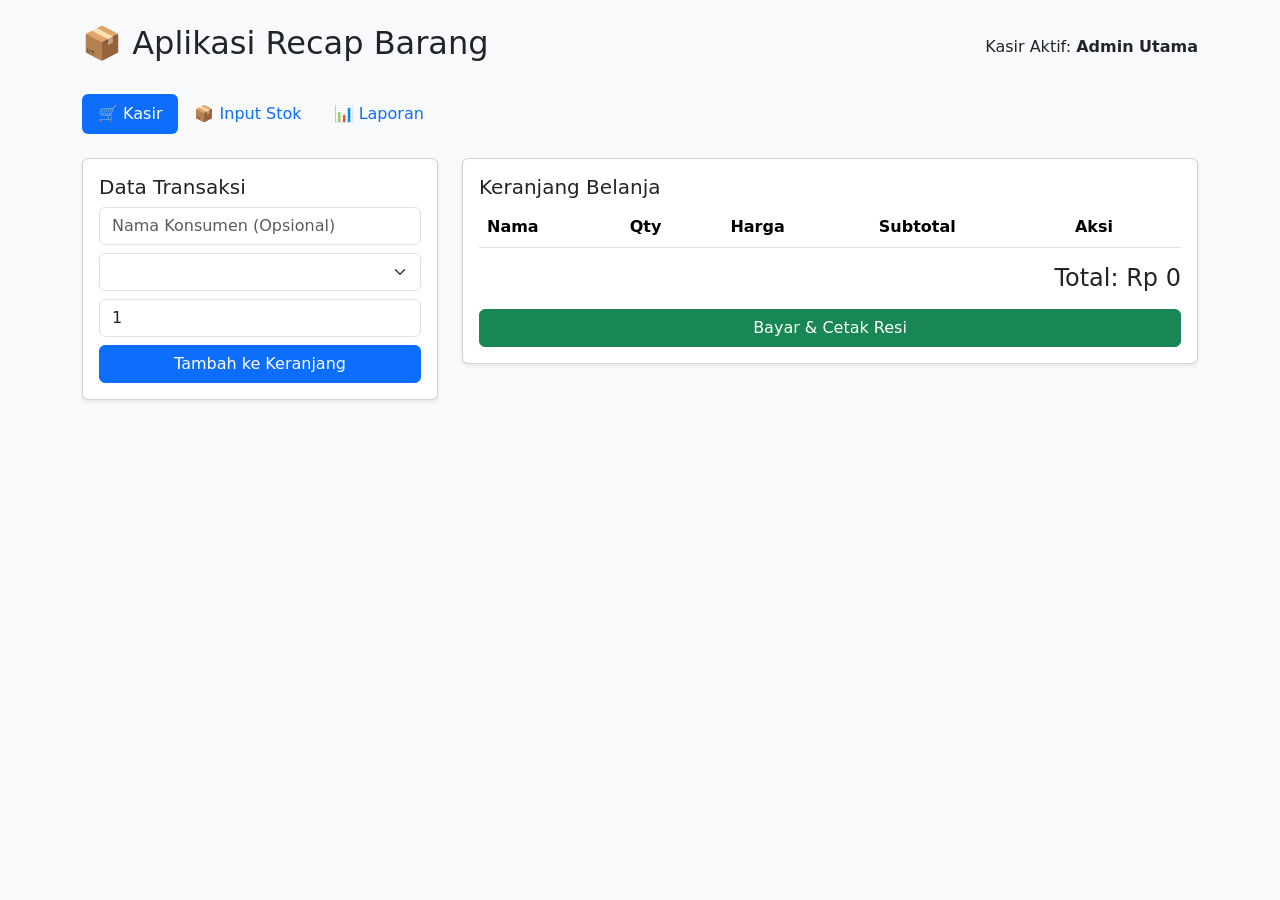
<file: index.html>
<!DOCTYPE html>
<html lang="id">
<head>
    <meta charset="UTF-8">
    <meta name="viewport" content="width=device-width, initial-scale=1.0">
    <!-- Meta tag untuk PWA -->
    <meta name="theme-color" content="#0d6efd">
    <link rel="manifest" href="manifest.json">
    <link rel="apple-touch-icon" href="icon-192.png">
    
    <title>Aplikasi Recap Stok & Kasir</title>
    
    <!-- CSS Eksternal -->
    <link href="https://cdn.jsdelivr.net/npm/bootstrap@5.3.0/dist/css/bootstrap.min.css" rel="stylesheet">
    <link rel="stylesheet" href="style.css">
</head>
<body class="bg-light">

<!-- Indikator Loading -->
<div id="loading-overlay">
    <div class="spinner-border text-primary" role="status"><span class="visually-hidden">Loading...</span></div>
    <span class="ms-3 fw-bold">Memproses data ke Google Sheets...</span>
</div>

<div class="container mt-4">
    <div class="d-flex justify-content-between align-items-center mb-4">
        <h2>📦 Aplikasi Recap Barang</h2>
        <div>Kasir Aktif: <strong>Admin Utama</strong></div>
    </div>

    <ul class="nav nav-pills mb-4" id="pills-tab" role="tablist">
        <li class="nav-item" role="presentation">
            <button class="nav-link active" id="tab-kasir" data-bs-toggle="pill" data-bs-target="#kasir" type="button">🛒 Kasir</button>
        </li>
        <li class="nav-item" role="presentation">
            <button class="nav-link" id="tab-stok" data-bs-toggle="pill" data-bs-target="#stok" type="button">📦 Input Stok</button>
        </li>
        <li class="nav-item" role="presentation">
            <button class="nav-link" id="tab-laporan" data-bs-toggle="pill" data-bs-target="#laporan" type="button">📊 Laporan</button>
        </li>
    </ul>

    <div class="tab-content" id="pills-tabContent">

        <!-- ANTARMUKA KASIR -->
        <div class="tab-pane fade show active" id="kasir">
            <div class="row">
                <div class="col-md-4">
                    <div class="card p-3 shadow-sm">
                        <h5>Data Transaksi</h5>
                        <input type="text" id="kasir-konsumen" class="form-control mb-2" placeholder="Nama Konsumen (Opsional)">
                        <select id="kasir-barang" class="form-select mb-2"></select>
                        <input type="number" id="kasir-qty" class="form-control mb-2" placeholder="Jumlah (Qty)" min="1" value="1">
                        <button class="btn btn-primary w-100" onclick="tambahKeKeranjang()">Tambah ke Keranjang</button>
                    </div>
                </div>
                <div class="col-md-8">
                    <div class="card p-3 shadow-sm">
                        <h5>Keranjang Belanja</h5>
                        <table class="table">
                            <thead><tr><th>Nama</th><th>Qty</th><th>Harga</th><th>Subtotal</th><th>Aksi</th></tr></thead>
                            <tbody id="tabel-keranjang"></tbody>
                        </table>
                        <h4 class="text-end">Total: Rp <span id="total-belanja">0</span></h4>
                        <button class="btn btn-success mt-2" onclick="prosesCheckout()">Bayar & Cetak Resi</button>
                    </div>
                </div>
            </div>
        </div>

        <!-- INPUT BARANG -->
        <div class="tab-pane fade" id="stok">
            <div class="row">
                <div class="col-md-4">
                    <div class="card p-3 shadow-sm">
                        <h5>Input Barang Baru</h5>
                        <input type="text" id="input-nama" class="form-control mb-2" placeholder="Nama Barang">
                        <input type="number" id="input-stok" class="form-control mb-2" placeholder="Banyak (Stok)">
                        <input type="number" id="input-harga" class="form-control mb-2" placeholder="Harga Satuan (Rp)">
                        <button class="btn btn-primary w-100" onclick="simpanBarang()">Simpan Barang</button>
                    </div>
                </div>
                <div class="col-md-8">
                    <div class="card p-3 shadow-sm">
                        <h5>Daftar Stok Barang <button class="btn btn-sm btn-outline-secondary float-end" onclick="loadBarang()">Refresh</button></h5>
                        <table class="table table-striped">
                            <thead><tr><th>ID</th><th>Nama Barang</th><th>Stok</th><th>Harga</th></tr></thead>
                            <tbody id="tabel-stok"></tbody>
                        </table>
                    </div>
                </div>
            </div>
        </div>

        <!-- LAPORAN -->
        <div class="tab-pane fade" id="laporan">
            <div class="card p-3 shadow-sm">
                <h5>Laporan Transaksi <button class="btn btn-sm btn-outline-secondary float-end" onclick="loadLaporan()">Refresh</button></h5>
                <table class="table table-bordered mt-2">
                    <thead><tr><th>No Trx</th><th>Tanggal</th><th>Konsumen</th><th>Kasir</th><th>Total Pendapatan</th></tr></thead>
                    <tbody id="tabel-laporan"></tbody>
                </table>
            </div>
        </div>
    </div>
</div>

<!-- Modal Resi -->
<div class="modal fade" id="modalResi" tabindex="-1">
  <div class="modal-dialog">
    <div class="modal-content">
      <div class="modal-header">
        <h5 class="modal-title">Transaksi Berhasil</h5>
        <button type="button" class="btn-close" data-bs-dismiss="modal"></button>
      </div>
      <div class="modal-body" id="area-print-resi">
        <div class="text-center mb-3">
            <h4>Toko Recap Maju</h4>
            <small id="resi-tanggal"></small>
        </div>
        <p><strong>Konsumen:</strong> <span id="resi-konsumen"></span><br>
           <strong>Kasir:</strong> <span id="resi-kasir"></span></p>
        <hr>
        <table class="table table-sm text-end" id="resi-items"></table>
        <hr>
        <h5 class="text-end">Total: Rp <span id="resi-total"></span></h5>
      </div>
      <div class="modal-footer">
        <button type="button" class="btn btn-success" onclick="kirimResiWA()">📱 Kirim (WhatsApp)</button>
        <button type="button" class="btn btn-secondary" onclick="window.print()">🖨️ Print Resi</button>
      </div>
    </div>
  </div>
</div>

<!-- Script Eksternal -->
<script src="https://cdn.jsdelivr.net/npm/bootstrap@5.3.0/dist/js/bootstrap.bundle.min.js"></script>
<script src="script.js"></script>
</body>
</html>
</file>
<file: style.css>
/* style.css */
.nav-pills .nav-link.active { 
    background-color: #0d6efd; 
}
#loading-overlay { 
    display: none; 
    position: fixed; 
    top: 0; 
    left: 0; 
    width: 100%; 
    height: 100%; 
    background: rgba(255,255,255,0.8); 
    z-index: 9999; 
    justify-content: center; 
    align-items: center; 
}
@media print {
    body * { visibility: hidden; }
    #area-print-resi, #area-print-resi * { visibility: visible; }
    #area-print-resi { position: absolute; left: 0; top: 0; width: 100%; }
}
</file>
